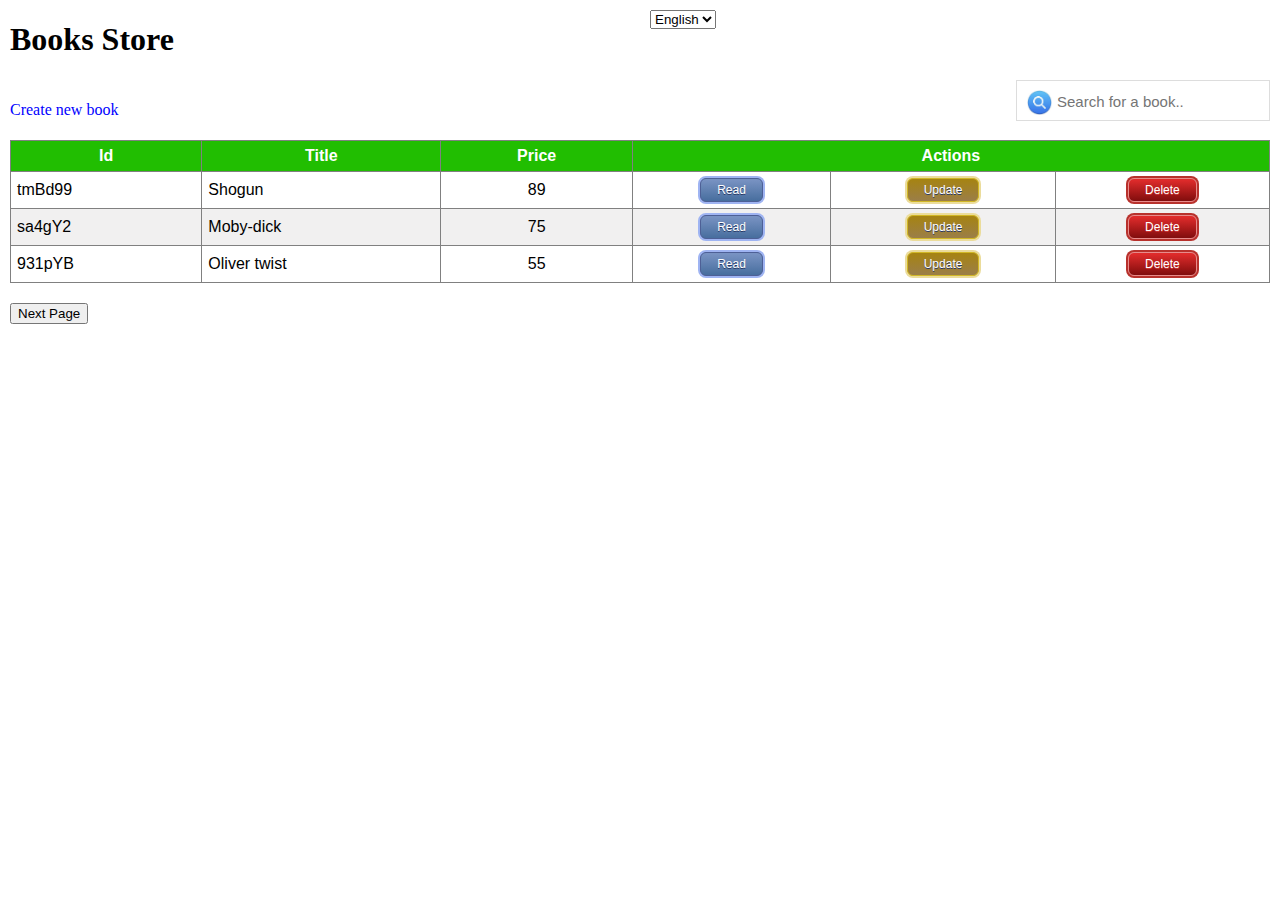
<file: index.html>
<!DOCTYPE html>
<html lang="en">

<head>
    <meta charset="UTF-8">
    <meta http-equiv="X-UA-Compatible" content="IE=edge">
    <meta name="viewport" content="width=device-width, initial-scale=1.0">
    <title>Book Shop</title>
    <!-- <link href="https://cdn.jsdelivr.net/npm/bootstrap@5.1.3/dist/css/bootstrap.min.css" rel="stylesheet"
        integrity="sha384-1BmE4kWBq78iYhFldvKuhfTAU6auU8tT94WrHftjDbrCEXSU1oBoqyl2QvZ6jIW3" crossorigin="anonymous"> -->
    <link rel="stylesheet" href="css/style.css">
</head>

<!-- <body class="container" onload="onInit()"> -->
<body onload="onInit()">
    <h1 data-trans="title">Books Store</h1>
    <select class="lang-flag" onchange="onSetLang(this.value)">
        <option value="en">English</option>
        <option value="he">עברית</option>
    </select>

    <!-- Button trigger modal -->
    <!-- <button type="button" class="btn btn-primary" data-bs-toggle="modal" data-bs-target="#staticBackdrop">
        Create new book
    </button> -->

    <!-- Modal -->
    <!-- <div class="modal fade" id="staticBackdrop" data-bs-backdrop="static" data-bs-keyboard="false" tabindex="-1"
        aria-labelledby="staticBackdropLabel" aria-hidden="true">
        <div class="modal-dialog">
            <div class="modal-content">
                <div class="modal-header">
                    <h5 class="modal-title" id="staticBackdropLabel">Modal title</h5>
                    <button type="button" class="btn-close" data-bs-dismiss="modal" aria-label="Close"></button>
                </div>
                <div class="modal-body">
                    <div class="input-group mb-3">
                        <span class="input-group-text" id="basic-addon1">@</span>
                        <input type="text" class="form-control" placeholder="Username" aria-label="Username"
                            aria-describedby="basic-addon1">
                    </div>
                    <label data-trans="new-book-name-lable" for="book-name">* Book name:</label>
                    <input data-trans="new-book-name" type="text" required class="book-name"
                        placeholder="Book name"><br>
                    <label data-trans="new-book-price-lable" for="book-pric">* Book price:</label>
                    <input data-trans="new-book-price" type="number" required class="book-price"
                        placeholder="Book price"><br>
                    <label data-trans="new-book-url-lable" for="book-url">Book url:</label>
                    <input data-trans="new-book-url" type="text" class="book-url" placeholder="Book url"><br> -->
                    <!-- <button data-trans="make-new-book" class="add-new-book" onclick="onCreateNewBook()">Add new book</button> -->
                    <!-- ...
                </div>
                <div class="modal-footer">
                    <button type="button" class="btn btn-secondary" data-bs-dismiss="modal">Cancel</button>
                    <button type="button" class="btn btn-primary" onclick="onCreateNewBook()">Add new book</button>
                </div>
            </div>
        </div>
    </div> -->

    <div class="book-info" hidden>
        <label data-trans="new-book-name-lable" for="book-name">* Book name:</label>
        <input data-trans="new-book-name" type="text" required class="book-name" placeholder="Book name"><br>
        <label data-trans="new-book-price-lable" for="book-pric">* Book price:</label>
        <input data-trans="new-book-price" type="number" required class="book-price" placeholder="Book price"><br>
        <label data-trans="new-book-url-lable" for="book-url">Book url:</label>
        <input data-trans="new-book-url" type="text" class="book-url" placeholder="Book url"><br>
        <button data-trans="make-new-book" class="add-new-book" onclick="onCreateNewBook()">Add new book</button>
    </div>
    <div class="create-search-bar">

        <div class="add-book" data-trans="new-book" onclick="onOpenAddBookModal()">Create new book</div>
        <div class="search-book">
            <input type="text" data-trans="search-bar" onkeyup="onSearchBook()" placeholder="Search for a book.."
                title="Type in a name">
        </div>
    </div>
    <div class="books-container">
        <table>
            <thead>
                <th data-trans="book-id">Id</th>
                <th data-trans="book-title" onclick="onSortBy('name')">Title</th>
                <th data-trans="book-price" onclick="onSortBy('price')">Price</th>
                <th data-trans="actions" colspan="3">Actions</th>
            </thead>
            <tbody class="books-rows">

            </tbody>

        </table>
        <button data-trans="page-btn" class="page-btn" onclick="onNextPage()">Next Page</button>
        <div class="modal" hidden>
            <h3></h3>
            <div class="book-img"></div>
            <p data-trans="modal-desc">Description:</p>
            <div class="rating">
                <button class="rating-down" onclick="onRatingDown()">-</button>
                <input class="reteValue" disabled type="text" min=0 max=10 value="0" size="1">
                <button class="rating-up" onclick="onRatingUp()">+</button><br>
                <button data-trans="modal-rate-btn" class="rate" onclick="onRate()">Rate</button>
                Rating: <span></span>
            </div>
            <button data-trans="modal-close-btn" class="close-modal" onclick="onCloseModal()">Close</button>
        </div>
    </div>

    <script src="https://cdn.jsdelivr.net/npm/@popperjs/core@2.10.2/dist/umd/popper.min.js"
        integrity="sha384-7+zCNj/IqJ95wo16oMtfsKbZ9ccEh31eOz1HGyDuCQ6wgnyJNSYdrPa03rtR1zdB"
        crossorigin="anonymous"></script>
    <script src="https://cdn.jsdelivr.net/npm/bootstrap@5.1.3/dist/js/bootstrap.min.js"
        integrity="sha384-QJHtvGhmr9XOIpI6YVutG+2QOK9T+ZnN4kzFN1RtK3zEFEIsxhlmWl5/YESvpZ13"
        crossorigin="anonymous"></script>
    <script src="js/main.js"></script>
    <script src="js/util-service.js"></script>
    <script src="js/book-controller.js"></script>
    <script src="js/storage-service.js"></script>
    <script src="js/book-service.js"></script>
    <script src="js/i18n-service.js"></script>
</body>

</html>
</file>
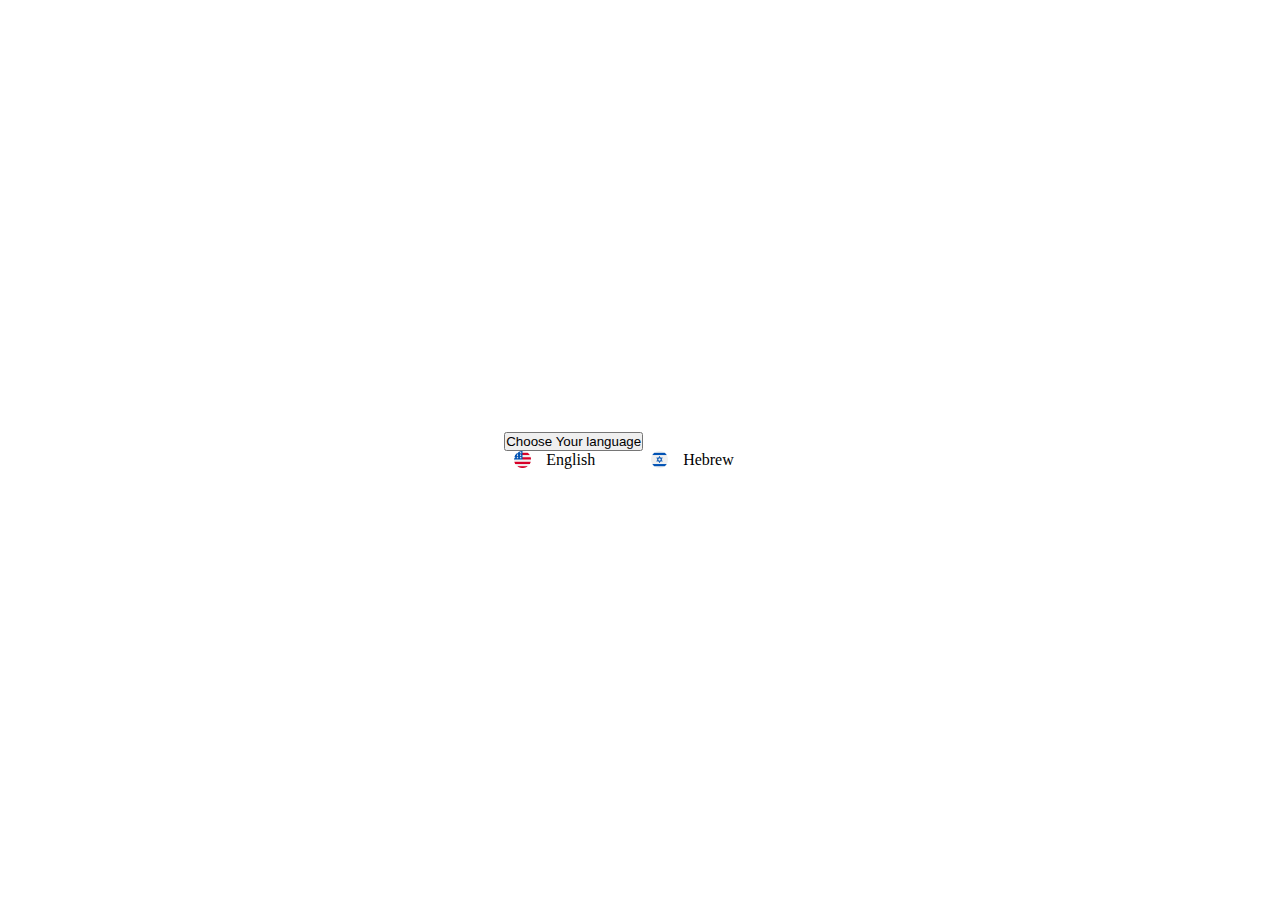
<file: flag-code/flag-icons/index.html>
<!DOCTYPE html>
<html lang="en">
  <head>
    <meta charset="UTF-8" />
    <meta http-equiv="X-UA-Compatible" content="IE=edge" />
    <meta name="viewport" content="width=device-width, initial-scale=1.0" />
    <link
      rel="stylesheet"
      href="https://cdn.jsdelivr.net/npm/bootstrap@4.6.0/dist/css/bootstrap.min.css"
      integrity="sha384-B0vP5xmATw1+K9KRQjQERJvTumQW0nPEzvF6L/Z6nronJ3oUOFUFpCjEUQouq2+l"
      crossorigin="anonymous"
    />
    <link rel="stylesheet" href="css/style.css" />
    <title>Document</title>
  </head>
  <body>
    <div class="dropdown mr-1 text-center">
      <button
        type="button"
        class="btn btn-primary dropdown-toggle"
        id="dropdownMenuOffset"
        data-toggle="dropdown"
        aria-haspopup="true"
        aria-expanded="false"
        data-offset="10,20"
      >
        Choose Your language
      </button>
      <div class="dropdown-menu text-center" aria-labelledby="dropdownMenuOffset">
        <a class="dropdown-item en" value="en">English</a>
        <a class="dropdown-item he" value="he">Hebrew</a>
      </div>
    </div>

    <!-- Option 1: jQuery and Bootstrap Bundle (includes Popper) -->
    <script
      src="https://code.jquery.com/jquery-3.5.1.slim.min.js"
      integrity="sha384-DfXdz2htPH0lsSSs5nCTpuj/zy4C+OGpamoFVy38MVBnE+IbbVYUew+OrCXaRkfj"
      crossorigin="anonymous"
    ></script>
    <script
      src="https://cdn.jsdelivr.net/npm/bootstrap@4.6.0/dist/js/bootstrap.bundle.min.js"
      integrity="sha384-Piv4xVNRyMGpqkS2by6br4gNJ7DXjqk09RmUpJ8jgGtD7zP9yug3goQfGII0yAns"
      crossorigin="anonymous"
    ></script>
  </body>
</html>
</file>
<file: css/style.css>
html{
    margin: 0;
    padding: 0;
}
body{
    margin: 10px;
    padding: 0;
}
body.rtl {
    direction: rtl;
}
.lang-flag{
    position: fixed;
    margin-inline-start: 50%;
    top: 10px;
}
select.lang-flag option[value="en"]{
    background-image:url('../img/flag/us_flag.png');
    background-position: 10px 9px;
    background-size: 5px;
    background-repeat: no-repeat;
}

select.lang-flag option[value="en"]::before {
    content: url('../img/flag/us_flag.png');
    width: 10px;
    height: 10px;
    display: block;

}

.books-container{
    margin: 0;
}
.add-book{
    /* margin-bottom: 10px; */
    line-height: 60px;
    /* display: inline-block; */
    
}

thead{
    position: sticky;
    top: 0;
}
.create-search-bar{
    display: flex;
    justify-content: space-between;
}
.search-book input {
    background-image: url('/img/searchicon.png');
    background-position: 10px 9px;
    background-size: 25px;
    background-repeat: no-repeat;
    width: 200px;
    font-size: 15px;
    padding: 12px 12px 10px 40px;
    border: 1px solid #ddd;
    margin-bottom: 12px;
  }
  .page-btn{
      margin-top: 20px;
  }

.modal {
    background-color: #6c9ac4;
    padding: 10px;
    position: fixed;
    top: 10px;
    right: 0px;
    height: 90vh;
    min-width: 300px;
    text-align: center;
    animation-name: slide-in;
    animation-duration: 1s;
    animation-fill-mode: forwards;
}
@keyframes slide-in {
    /* 0%   {right:-300px;}
    100% {right:0px;} */
    0% {transform: translateX(100%);}
    100% {transform: translateX(0);}
}
@keyframes slide-out {
    /* 0%   {right:0px;}
    100% {right:-300px;} */
    0% {transform: translateX(0);}
    100% {transform: translateX(100%);}
}

table{
    font-family: Arial, Helvetica, sans-serif;
    border-collapse: collapse;
    width: 100%;
    
}
th{
    color: white;
    background-color: rgb(33, 190, 1);
    cursor: default;
}
td, th{
    border: 1px solid gray;
    min-width: 60px;
    padding: 6px;
    /* padding: 5px; */
}

tr:nth-child(even){
    background-color: #f1f0f0;
}
tr:hover {
    background-color: #ddd;
}

.book-price-cell{
    text-align: center;
}

/* .read-cell, .update-cell, .delete-cell{
    width: 60px;
} */

.read-btn, .update-btn, .delete-btn{
    margin: auto;
    display: block;
}

.read-btn{
    box-shadow: 0px 0px 0px 2px #9fb4f2;
	background:linear-gradient(to bottom, #7892c2 5%, #476e9e 100%);
	background-color:#7892c2;
	border-radius:6px;
	border:1px solid #4e6096;
	cursor:pointer;
	color:#ffffff;
	font-family:Arial;
	font-size:12px;
	padding:4px 16px;
	text-decoration:none;
	text-shadow:0px 1px 0px #283966;
}

.read-btn:hover {
    background:linear-gradient(to bottom, #476e9e 5%, #7892c2 100%);
	background-color:#476e9e;
}
.read-btn:active {
    position:relative;
	top:1px;
}
.update-btn{
    box-shadow: 0px 0px 0px 2px #ebdc9b;
	background:linear-gradient(to bottom, #a58314 5%, #9b7e48 100%);
	background-color:#d6a213;
	border-radius:6px;
	border:1px solid #d1b725;
	cursor:pointer;
	color:#ffffff;
	font-family:Arial;
	font-size:12px;
	padding:4px 16px;
	text-decoration:none;
	text-shadow:0px 1px 0px #283966;
}

.update-btn:hover {
    background:linear-gradient(to bottom, #9b7e48 5%, #a58314 100%);
	background-color:#d8b725;
}
.update-btn:active {
    position:relative;
	top:1px;
}
.delete-btn{
    box-shadow: 0px 0px 0px 2px #b8312c;
	background:linear-gradient(to bottom, #df2b2b 5%, #810d0d 100%);
	background-color:#d45c5c;
	border-radius:6px;
	border:1px solid #e78c8c;
	cursor:pointer;
	color:#ffffff;
	font-family:Arial;
	font-size:12px;
	padding:4px 16px;
	text-decoration:none;
	text-shadow:0px 1px 0px #cc3737;
}

.delete-btn:hover {
    background:linear-gradient(to bottom, #810d0d 5%, #df2b2b 100%);
	background-color:#b45757;
}
.delete-btn:active {
    position:relative;
	top:1px;
}

.add-book{
    color: blue;
}

.modal input{
    width: 20px;
    text-align: center;
}

.book-info{
    background-color: rgb(70, 158, 161);
    padding: 10px;
    position: absolute;
    top: 80px;
    left: 30px;
    height: 100px;
    min-width: 300px;
    text-align: left;
    border-radius: 10px;
    z-index: 2;
}
.add-book{
    cursor: pointer;
}
</file>
<file: flag-code/flag-icons/css/style.css>
* {
  margin: 0;
  padding: 0;
  box-sizing: border-box;
}

body {
  display: flex;
  justify-content: center;
  align-items: center;
  height: 100vh;
  width: 100vw;
}

.dropdown-item.en {
  background-image: url('../css/img/united-states.png');
  background-repeat: no-repeat;
  background-size: contain;
  padding-inline: 2rem;
  margin: 10px;
}

.dropdown-item.he {
  background-image: url('../css/img/israel.png');
  background-repeat: no-repeat;
  background-size: contain;
  padding-inline: 2rem;
  margin: 10px;
}

.dropdown-item:hover {
  cursor: pointer;
  background-color: transparent;
  color: #333;
  text-decoration: none;
}
</file>
